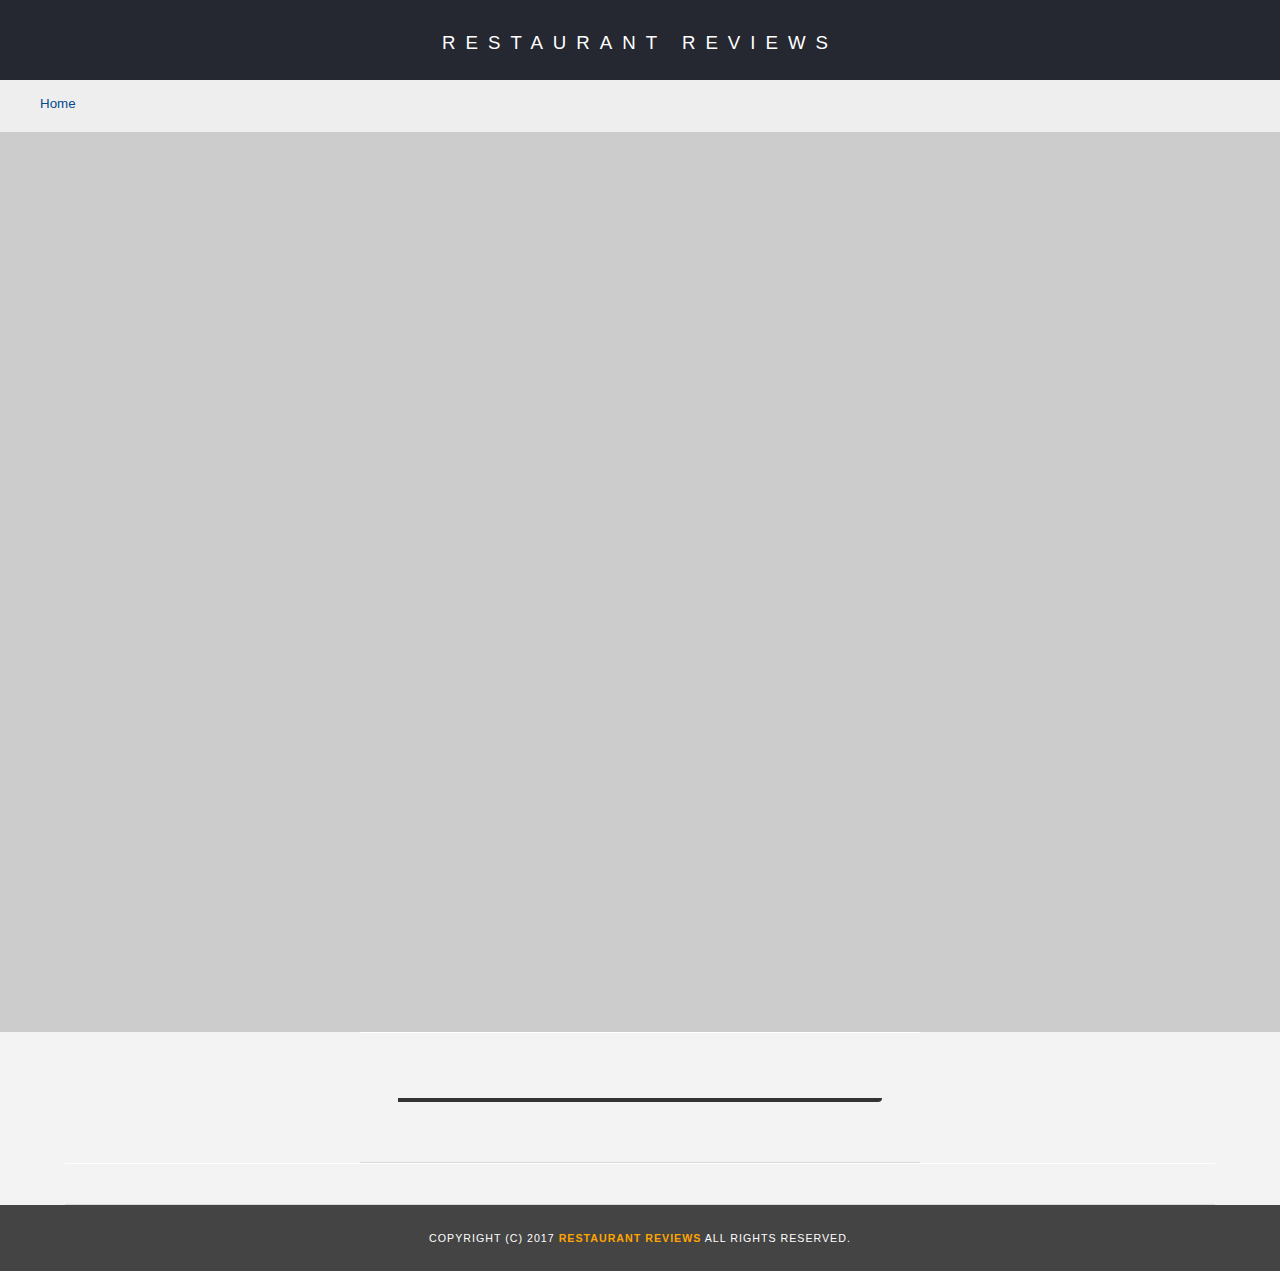
<file: restaurant.html>
<!DOCTYPE html>
<html lang="en">

<head>
  <!-- Normalize.css for better cross-browser consistency -->
  <link rel="stylesheet" src="//normalize-css.googlecode.com/svn/trunk/normalize.css" />
  <!-- Main CSS file -->
  <link rel="stylesheet" href="css/styles.css" type="text/css">
  <!-- Meta Viewport -->
  <meta name="viewport" content="width=device-width, initial-scale=1.0">
  <title>Restaurant Info</title>
</head>

<body class="inside">
  <!-- Beginning header -->
  <header>
    <!-- Beginning nav -->
    <nav>
      <h1><a href="/">Restaurant Reviews</a></h1>
    </nav>
    <!-- Beginning breadcrumb -->
    <ul id="breadcrumb" >
      <li><a href="/">Home</a></li>
    </ul>
    <a href="#restaurant-container" class="skip-link">Skip the map</a>
    <!-- End breadcrumb -->
    <!-- End nav -->
  </header>
  <!-- End header -->

  <!-- Beginning main -->
  <main id="maincontent">
    <!-- Beginning map -->
    <section id="map-container">
      <div id="map" role="application"></div>
    </section>
    <!-- End map -->
    <!-- Beginning restaurant -->
    <section id="restaurant-container" tabindex="-1">
      <h2 id="restaurant-name"></h1>
      <img id="restaurant-img">
      <p id="restaurant-cuisine"></p>
      <address id="restaurant-address"></address>
      <table id="restaurant-hours" tabindex='0'></table>
    </section>
    <!-- end restaurant -->
    <!-- Beginning reviews -->
    <section id="reviews-container">
      <ul id="reviews-list"></ul>
    </section>
    <!-- End reviews -->
  </main>
  <!-- End main -->

  <!-- Beginning footer -->
  <footer id="footer">
    Copyright (c) 2017 <a href="/"><strong>Restaurant Reviews</strong></a> All Rights Reserved.
  </footer>
  <!-- End footer -->

  <!-- Beginning scripts -->
  <!-- Database helpers -->
  <script type="text/javascript" src="js/dbhelper.js"></script>
  <!-- Main javascript file -->
  <script type="text/javascript" src="js/restaurant_info.js"></script>
  <!-- Google Maps -->
  <script async defer src="https://maps.googleapis.com/maps/api/js?key=AIzaSyD45xN_fbOxRGZh5KmJHi0lqhVkoNqmAEc&libraries=places&callback=initMap"></script>
  <!-- End scripts -->

</body>

</html>
</file>
<file: css/styles.css>
@charset "utf-8";
/* CSS Document */

* {
  box-sizing: border-box;
}
body,td,th,p{
	font-family: Arial, Helvetica, sans-serif;
	font-size: 10pt;
	color: #333;
	line-height: 1.5;
}
body {
	background-color: #fdfdfd;
	margin: 0;
	position:relative;
}
ul, li {
	font-family: Arial, Helvetica, sans-serif;
	font-size: 10pt;
	color: #333;
}
a {
	color: orange;
	text-decoration: none;
}
a:hover, a:focus {
	color: #3397db;
	text-decoration: none;
}
a img{
	border: none 0px #fff;
}
h1, h2, h3, h4, h5, h6 {
  font-family: Arial, Helvetica, sans-serif;
  margin: 0 0 20px;
}
article, aside, canvas, details, figcaption, figure, footer, header, hgroup, menu, nav, section {
	display: block;
}
#maincontent {
  background-color: #f3f3f3;
  min-height: 100%;
}
#footer {
  background-color: #444;
  color: #fff;
  font-size: 8pt;
  letter-spacing: 1px;
  padding: 25px;
  text-align: center;
  text-transform: uppercase;
}
/* ====================== Navigation ====================== */
nav {
  width: 100%;
  height: 80px;
  background-color: #252831;
  text-align:center;
  display: flex;
  align-items: center;
}
nav h1 {
  margin: auto;
}
nav h1 a {
  color: #fff;
  font-size: 14pt;
  font-weight: 200;
  letter-spacing: 10px;
  text-transform: uppercase;
}
#breadcrumb {
    padding: 10px 40px 16px;
    list-style: none;
    background-color: #eee;
    font-size: 17px;
    margin: 0;
    width: 100%;
}

/* Display list items side by side */
#breadcrumb li {
    display: inline;
}

/* Add a slash symbol (/) before/behind each list item */
#breadcrumb li+li:before {
    padding: 8px;
    color: black;
    content: "/\00a0";
}

/* Add a color to all links inside the list */
#breadcrumb li a {
    color: #024A8D;
    text-decoration: none;
}

/* Add a color on mouse-over */
#breadcrumb li a:hover {
    color: #021B36;
    text-decoration: underline;
}

/* ====================== Skip Link ====================== */
header .skip-link {
  position: absolute;
  top: -40px;
  left: 0;
  background: #ffa500;
  color: white;
  padding: 8px;
  z-index: 100;
  text-transform: uppercase;
}

header .skip-link:focus {
  top: 0;
}

/* ====================== Map ====================== */
#map {
  height: 400px;
  width: 100%;
  background-color: #ccc;
}
/* ====================== Restaurant Filtering ====================== */
.filter-options {
  width: 100%;
  height: 100%;
  background-color: #14588A;
  align-items: center;
  padding: 10px 2% 0 2%;
  display: flex;
  flex-direction: column;
}
.filter-options h2 {
  color: white;
  font-size: 1rem;
  font-weight: normal;
  line-height: 1;
  margin: 0 0 10px 0;
}
.filter-options select {
  background-color: white;
  border: 1px solid #fff;
  font-family: Arial,sans-serif;
  font-size: 11pt;
  height: 35px;
  letter-spacing: 0;
  margin: 0 0 10px 0;
  padding: 0 10px;
  width: 200px;
}

/* ====================== Restaurant Listing ====================== */
#restaurants-list {
  background-color: #f3f3f3;
  list-style: outside none none;
  margin: 0;
  padding: 20px 2%;
  text-align: center;
}
#restaurants-list li {
  background-color: #fff;
  border: 2px solid #ccc;
  font-family: Arial,sans-serif;
  margin: 15px 0;
  min-height: 380px;
  padding: 0 4% 10px 4%;
  text-align: left;
  width: 100%;
  min-width: 300px;
  max-width: 560px;
}
#restaurants-list .restaurant-img {
  background-color: #ccc;
  display: block;
  margin: 0;
  max-width: 100%;
  min-width: 100%;
}
#restaurants-list li h3 {
  color: #8A4500;
  font-family: Arial,sans-serif;
  font-size: 14pt;
  font-weight: 200;
  letter-spacing: 0;
  line-height: 1.3;
  margin: 20px 0 10px;
  text-transform: uppercase;
}
#restaurants-list p {
  margin: 0;
  font-size: 11pt;
}
#restaurants-list li a {
  background-color: #8A4500;
  width: 100%;
  border-bottom: 3px solid #eee;
  color: #fff;
  display: inline-block;
  font-size: 10pt;
  margin: 15px 0 0;
  padding: 8px 30px 10px;
  text-align: center;
  text-decoration: none;
  text-transform: uppercase;
}

/* ====================== Restaurant Details ====================== */
.inside header {
  width: 100%;
  z-index: 1000;
}
.inside #map-container {
  background: blue none repeat scroll 0 0;
  height: 100vh;
  width: 100%;
  margin: auto;
}
.inside #map {
  background-color: #ccc;
  height: 100%;
  width: 100%;
}
.inside #footer {
  width: 100%;
}
#restaurant-name {
  color: #8A4500;
  font-family: Arial,sans-serif;
  font-size: 20pt;
  font-weight: 200;
  letter-spacing: 0;
  margin: 15px 0 30px;
  text-transform: uppercase;
  line-height: 1.1;
  text-align: center;
}
#restaurant-img {
	width: 90%;
  border-radius: 20px 0 0 0;
}
#restaurant-address {
  font-size: 12pt;
  margin: 10px 0px;
}
#restaurant-cuisine {
  background-color: #333;
  color: #ddd;
  font-size: 12pt;
  font-weight: 300;
  letter-spacing: 10px;
  margin: 0 0 20px;
  padding: 2px 0;
  text-align: center;
  text-transform: uppercase;
	width: 90%;
  border-radius: 0 0 20px 0;
}
#restaurant-container, #reviews-container {
  border-bottom: 1px solid #d9d9d9;
  border-top: 1px solid #fff;
  padding: 20px 2%;
  width: 100%;
  max-width: 560px;
  display: flex;
  flex-direction: column;
  justify-content: center;
  align-items: center;
}
#reviews-container h3 {
  color: #8A4500;
  font-size: 24pt;
  font-weight: 300;
  letter-spacing: -1px;
  padding-bottom: 1pt;
}
#reviews-list {
  margin: 0;
  padding: 0;
  display: flex;
  flex-direction: column;
  align-items: center;
}
#reviews-list li {
  background-color: #fff;
    border: 2px solid #f3f3f3;
  display: block;
  list-style-type: none;
  margin: 0 0 30px;
  overflow: hidden;
  padding: 0 0 10px 0;
  position: relative;
  width: 95%;
  border-radius: 20px 0 20px 0;
}
#reviews-list li time {
  display: block;
}
#reviews-list li p, #reviews-list li time {
  margin: 0 0 10px;
  padding: 0 20px;
}
#reviews-list li p:nth-child(1) {
    background: #333;
    color: #fff;
    font-size: 1.3em;
    padding: 10px 20px;
}
#reviews-list li p:nth-child(3) {
  background: #8A4500;
  padding: 5px 10px;
  color: #fff;
  text-transform: uppercase;
  font-weight: bold;
  display: inline-block;
  margin-left: 20px;
}
#restaurant-hours td {
  color: #666;
}

/* ====================== Media Queries: 480px; ====================== */
@media screen and (min-width: 480px) {
  .filter-options {
    display: block;
  }
  #neighborhoods-select {
    margin: 0 20px 10px 0;
  }
}

/* ====================== Media Queries: 600px; ====================== */
@media screen and (min-width: 600px) {
  #restaurants-list {
    padding: 20px 30px;
    display: flex;
    flex-wrap: wrap;
    align-items: center;
    justify-content: center;
  }
  #restaurants-list li {
    padding: 0 30px 10px 30px;
    margin: 15px;
  }
  #restaurant-container, #reviews-container {
    padding: 20px 11px;
    margin: auto;
  }
}

/* ====================== Media Queries: 1150px; ====================== */
@media screen and (min-width: 1150px) {
  #reviews-container {
    max-width: 1150px;
  }
  #reviews-list {
    flex-direction: row;
    justify-content: space-between;
    align-items: flex-start;
    flex-wrap: wrap;
  }
  #reviews-list li {
    width: 48%;
  }
}

/* ====================== Media Queries: 1400px; ====================== */
@media screen and (min-width: 1400px) {
  .filter-options {
    padding: 10px 30px 0 30px;
  }
}
</file>
